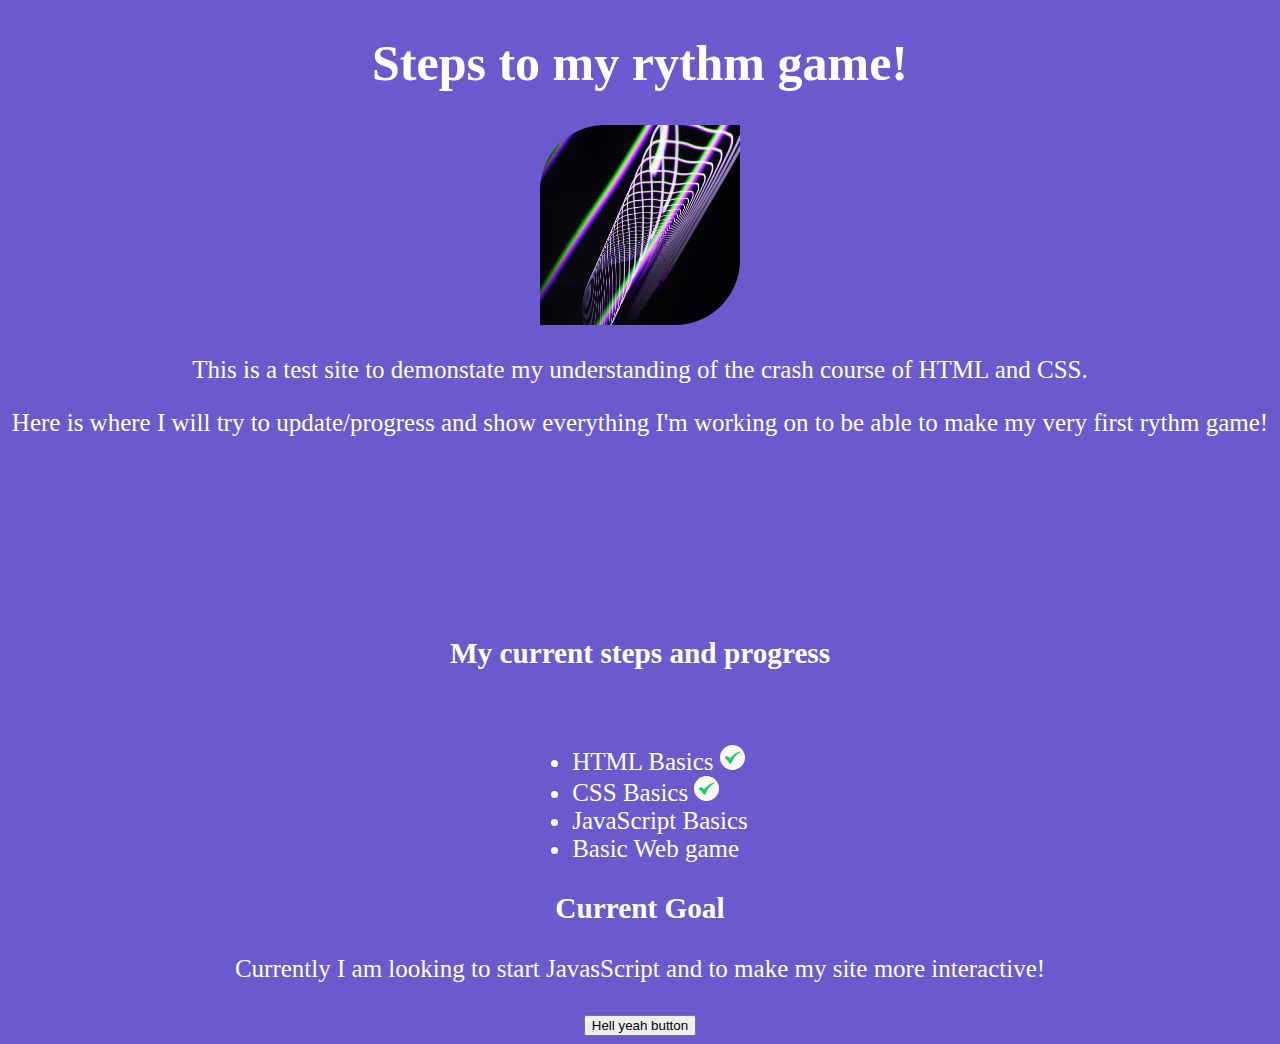
<file: index.html>
<!DOCTYPE html>
<html lang="en">
<head>
  <meta charset="UTF-8">
  <meta name="viewport" content="width=device-width, initial-scale=1.0">
  <meta http-equiv='refresh' content='0; URL=./HTML/First Practice site.html'>
  <title>Document</title>
</head>
<body>
  
</body>
</html>
</file>
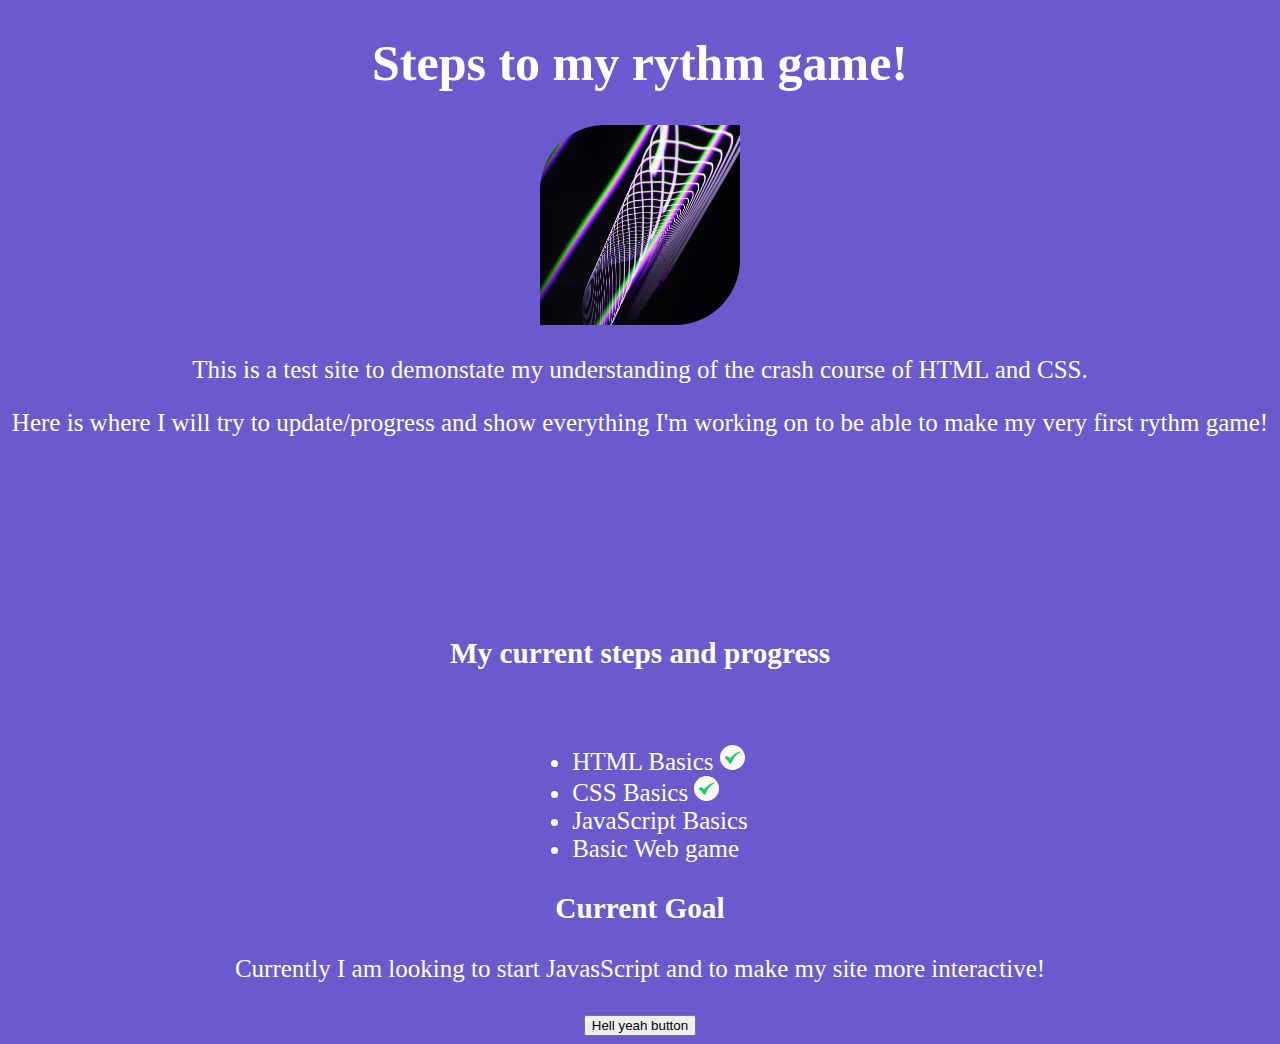
<file: HTML/First Practice site.html>
<!doctype html>
<html>

<head>
    <link rel='stylesheet' href='style.css'>
</head>

<body>

    <h1> Steps to my rythm game! </h1>
    <img id='rythm1' src='../Images/rythm.jpg'>
    <p> This is a test site to demonstate my understanding of the crash course of HTML and CSS. </p>
    <p> Here is where I will try to update/progress and show everything I'm working on to be able to make my very first
        rythm game!</p>
    <div></div>
    <div></div>
    <h3 id='my-progress'> My current steps and progress </h3>
    <ul id="current-steps">
        <li> HTML Basics <img class=' checkmark ' src="../Images/checkmark.jpg"></li>
        <li> CSS Basics <img class=' checkmark ' src="../Images/checkmark.jpg"></li>
        <li> JavaScript Basics </li>
        <li> Basic Web game </li>
    </ul>
    <h3> Current Goal </h3>
    <p id='current-goal'> Currently I am looking to start JavasScript and to make my site more interactive! </p>
    <button> Hell yeah button </button>



</body>

</html>
</file>
<file: HTML/style.css>
body {
  background-color: slateblue;
  text-align: center;
  color: white;
  font-size: 25px;
}
.checkmark {
  width: 25px;
  height: 25px;
}
h1 {
  text-align: center;
  color: white;
}
#rythm1 {
  border-radius: 65px 0 65px 0;
  width: 200px;
  height: 200px;
}
#my-progress {
  color: white;
  text-align: center;
  margin: 200px 0 75px 0;
}
.checkmark {
  width: 25px;
  height: 25px;
  border-radius: 25px;
}
#current-steps {
  text-align: left;
  width: max-content;
  margin: auto;
  
}
</file>
